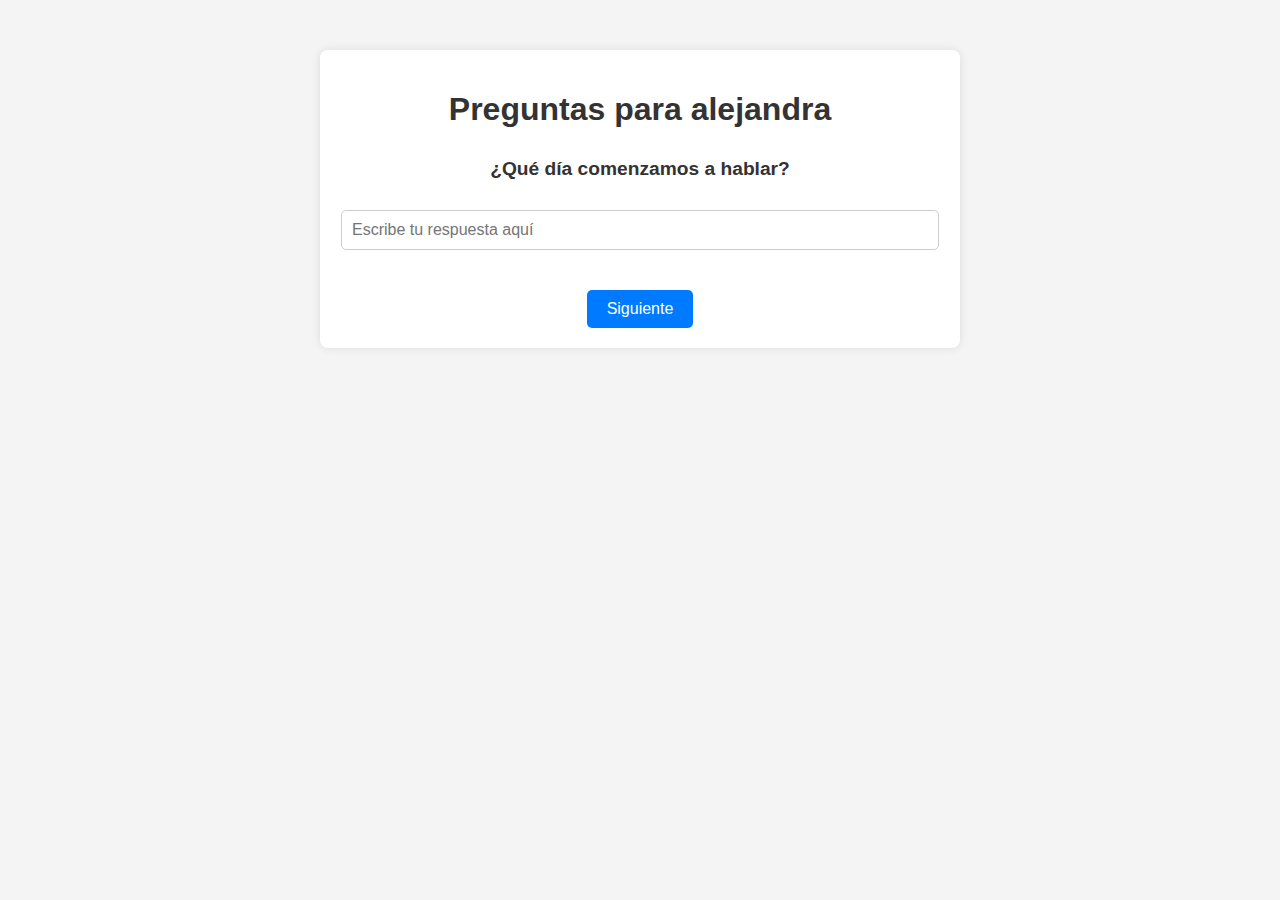
<file: index.html>
<!DOCTYPE html>
<html lang="es">
<head>
    <meta charset="UTF-8">
    <meta name="viewport" content="width=device-width, initial-scale=1.0">
    <title>Preguntas y Respuestas</title>
    <link rel="stylesheet" href="styles.css">
</head>
<body>
    <div class="container">
        <h1>Preguntas para alejandra</h1>
        <div id="qa-container">
            <div class="qa" id="qa1">
                <p class="question">¿Qué día comenzamos a hablar?</p>
                <input type="text" id="answer1" placeholder="Escribe tu respuesta aquí">
            </div>
            <div class="qa hidden" id="qa2">
                <p class="question">¿Color favorito?</p>
                <input type="text" id="answer2" placeholder="Escribe tu respuesta aquí">
            </div>
            <div class="qa hidden" id="qa3">
                <p class="question">¿Jugador favorito?</p>
                <input type="text" id="answer3" placeholder="Escribe tu respuesta aquí">
            </div>
        </div>
        <button id="next-btn">Siguiente</button>
        <p id="error-message" class="hidden">Respuesta incorrecta. Inténtalo de nuevo.</p>
        <div id="flower-container" class="hidden">
            <div class="flower"></div>
            <p id="final-message" class="hidden">¡Felicidades! Has respondido todas las preguntas correctamente.</p>
        </div>
    </div>
    <script src="script.js"></script>
</body>
</html>
</file>
<file: styles.css>
body {
    margin: 0;
    padding: 0;
    font-family: Arial, sans-serif;
    background-color: #f4f4f4;
    color: #333;
    text-align: center;
}

.container {
    width: 80%;
    max-width: 600px;
    margin: 50px auto;
    padding: 20px;
    background-color: #fff;
    border-radius: 8px;
    box-shadow: 0 0 10px rgba(0, 0, 0, 0.1);
}

h1 {
    margin-bottom: 30px;
    font-size: 2em;
    color: #333;
}

.qa {
    margin-bottom: 20px;
}

.question {
    font-weight: bold;
    font-size: 1.2em;
}

input[type="text"] {
    padding: 10px;
    font-size: 1em;
    border: 1px solid #ccc;
    border-radius: 5px;
    width: calc(100% - 24px);
    margin-top: 10px;
}

.hidden {
    display: none;
}

button {
    padding: 10px 20px;
    font-size: 1em;
    color: #fff;
    background-color: #007bff;
    border: none;
    border-radius: 5px;
    cursor: pointer;
    margin-top: 20px;
}

button:hover {
    background-color: #0056b3;
}

#error-message {
    color: red;
    font-size: 1.1em;
    margin-top: 20px;
}

#flower-container {
    margin-top: 20px;
    position: relative;
}

.flower {
    width: 0;
    height: 0;
    background-color: pink;
    border-radius: 50%;
    transition: width 2s, height 2s;
    margin: 0 auto;
}

.flower.show {
    width: 150px;
    height: 150px;
}

#final-message {
    font-size: 1.5em;
    color: green;
    margin-top: 20px;
}
</file>
